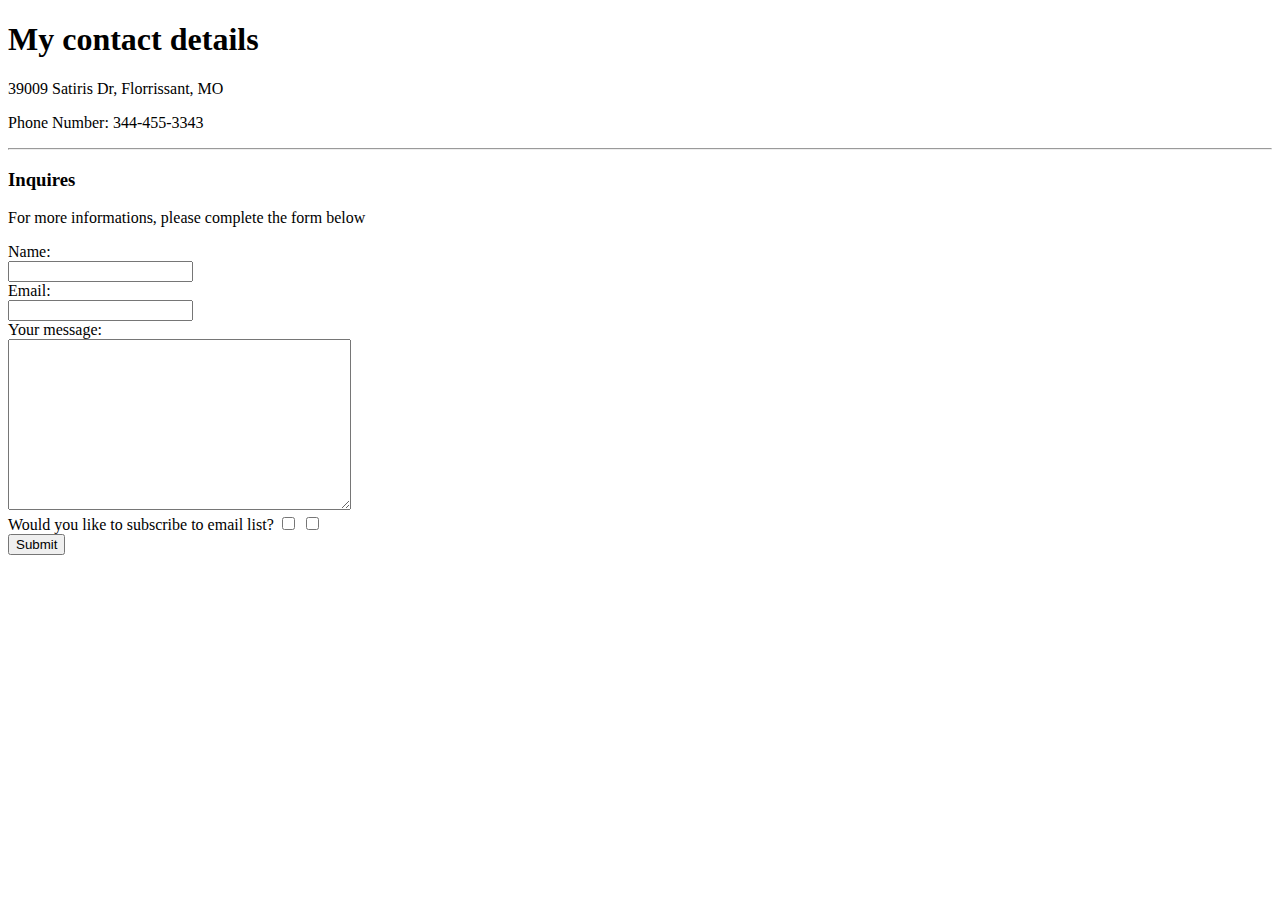
<file: contacts.html>
<!DOCTYPE html>
<html lang="en" dir="ltr">
  <head>
    <meta charset="utf-8">
    <title>Contact Me</title>
    <link rel="stylesheet" href="new.css">
  </head>
  <body>
    <h1>My contact details</h1>
    <p>39009 Satiris Dr, Florrissant, MO</p>
    <p>
       Phone Number: 344-455-3343
    </p>
    <hr>
    <h3>Inquires</h3>
    <p>For more informations, please complete the form below</p>
    <form action="mailto:ruby@icloud.com" method="post" enctype="text/plain">
      <label>Name:</label>
      <br>
        <input type="text" name="YourName">
        <br>
        <label>Email:</label>
        <br>
        <input type="email" name="YourEmail" value=""><br>
        <label>Your message:</label>
        <br>
        <textarea name="YourMessage" rows="11" cols="40"></textarea>
        <br>
        <label for="subscribe">Would you like to subscribe to email list?</label>
        <input type="checkbox" name="Yes" value="Yes">
        <input type="checkbox" name="NO" value="No">
        <br>

          <input type="submit" name="" >
          </form>
  </body>
</html>
</file>
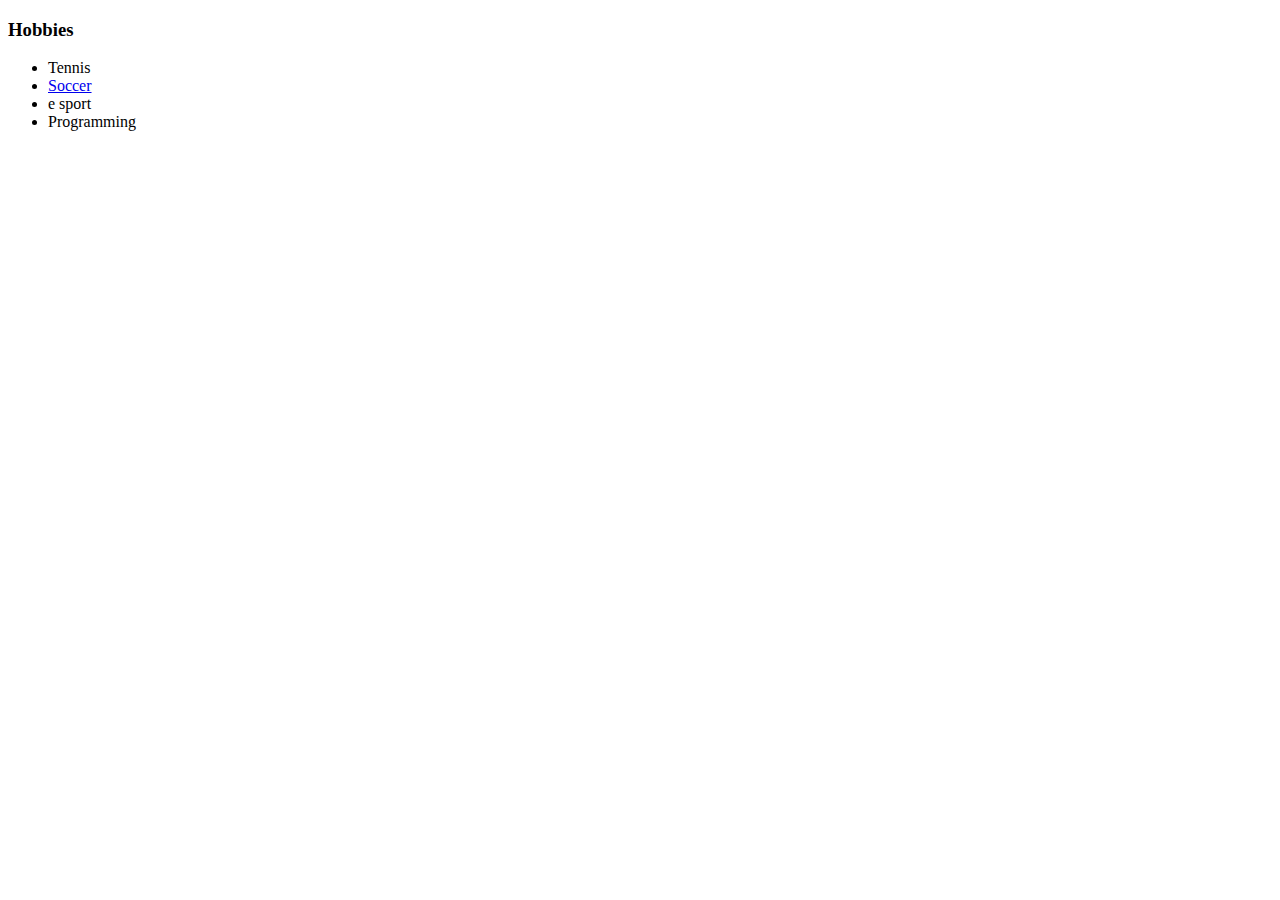
<file: hobbies.html>
<!DOCTYPE html>
<html lang="en" dir="ltr">
  <head>
    <meta charset="utf-8">
    <title>My Hobbies</title>
    <link rel="stylesheet" href="new.css">
  </head>
  <body>
    <h3>Hobbies</h3>
      <ul>
        <li>Tennis</li>
        <li><a href="https://www.youtube.com/watch?v=BLKv_xExO34">Soccer</a></li>
         <li>e sport</li>
         <li>Programming</li>
      </ul>
  </body>
</html>
</file>
<file: new.css>
table, th,td {
  border:1px ;
  border-radius: 10px;
}
body {
  background-color: white;
}
</file>
